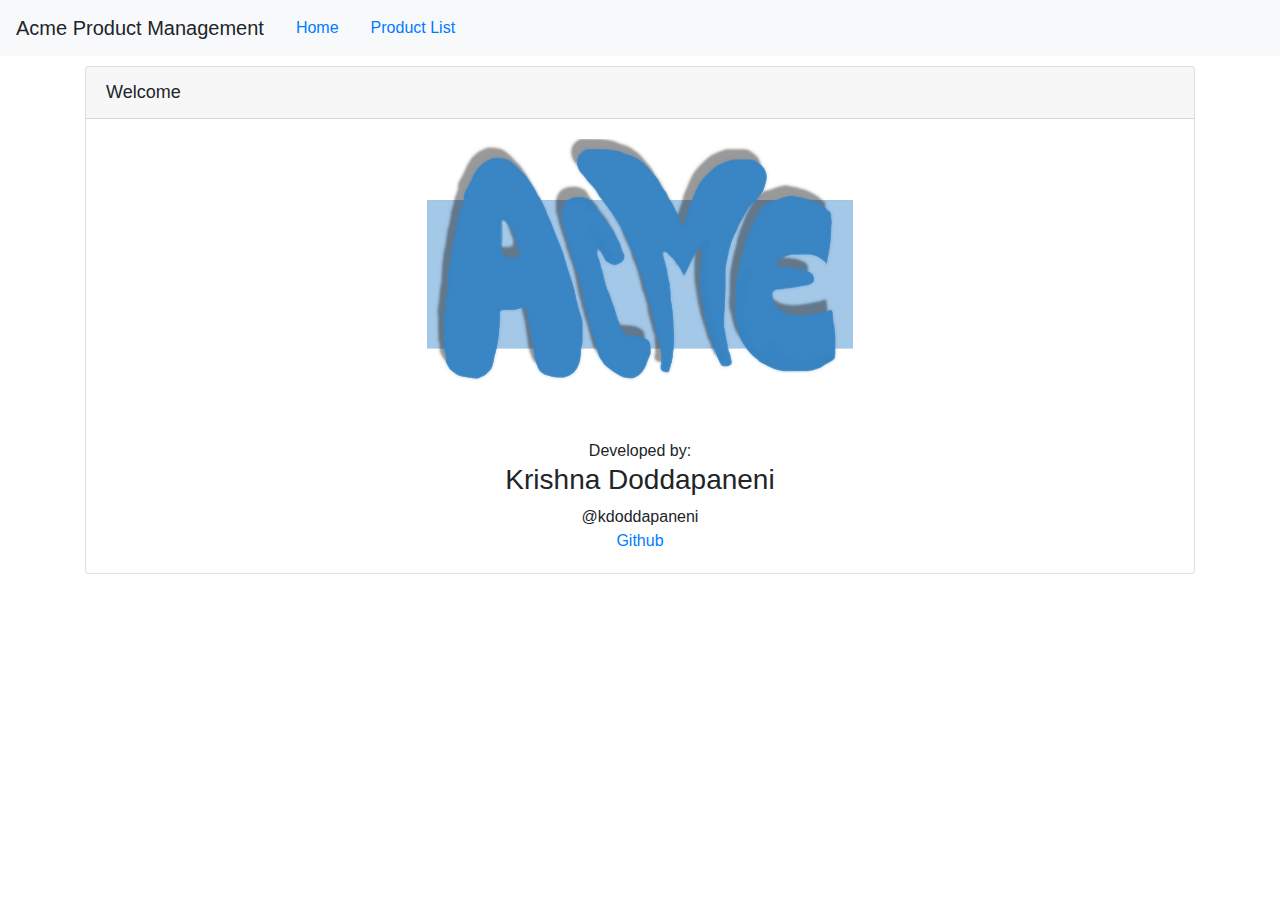
<file: index.html>
<!doctype html>
<html lang="en">
<head>
  <meta charset="utf-8">
  <title>APM</title>
  <base href="/">

  <meta name="viewport" content="width=device-width, initial-scale=1">
  <link rel="icon" type="image/x-icon" href="favicon.ico">
<link rel="stylesheet" href="styles.9fb3d934c321e199e7df.css"></head>
<body>
  <pm-root></pm-root>
<script src="runtime-es2015.703a23e48ad83c851e49.js" type="module"></script><script src="polyfills-es2015.4d31cca2afc45cfd85b5.js" type="module"></script><script src="runtime-es5.465c2333d355155ec5f3.js" nomodule></script><script src="polyfills-es5.2219c87348e60efc0076.js" nomodule></script><script src="main-es2015.eed0a1e1f35830e781a7.js" type="module"></script><script src="main-es5.c25dd1c42f8dcc526c78.js" nomodule></script></body>
</html>
</file>
